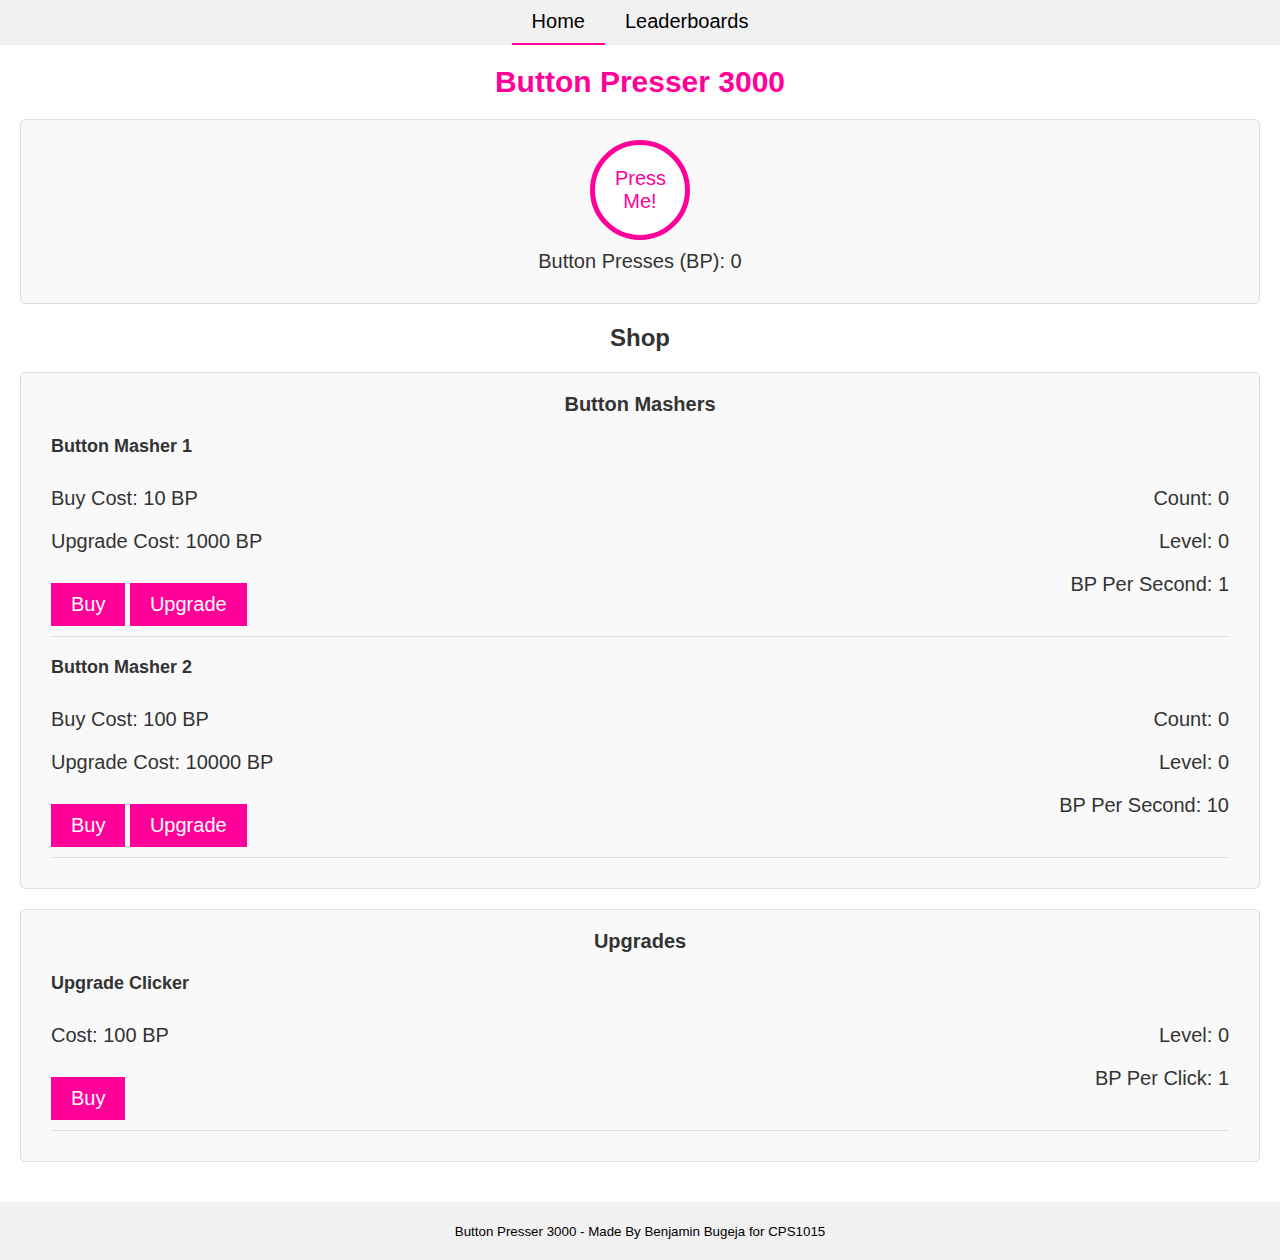
<file: index.html>
<!DOCTYPE html>
<html>
  <head>
    <meta charset="utf-8" />
    <title>Button Presser 3000</title>
    <link rel="stylesheet" href="styles.css" />
    <script src="script.js"></script>
  </head>
  <body>
    <header>
      <nav>
        <ul>
          <li class="active"><a href="index.html">Home</a></li>
          <li><a href="leaderboards.html">Leaderboards</a></li>
        </ul>
      </nav>
    </header>
    <main id="home">
      <h1>Button Presser 3000</h1>
      <section id="button-presser">
        <button id="the-button" onclick="press_button()">Press Me!</button>
        <p>Button Presses (BP): <span id="bps">0</span></p>
      </section>
      <div>
        <h2>Shop</h2>
        <section>
          <h3>Button Mashers</h3>
          <ul class="shop-items">
            <li class="shop-item">
              <h4>Button Masher 1</h4>
              <div class="shop-item-content">
                <div class="shop-item-details">
                  <p>Buy Cost: <span>10</span> BP</p>
                  <p>Upgrade Cost: <span>1000</span> BP</p>
                  <div class="shop-item-actions">
                    <button>Buy</button>
                    <button>Upgrade</button>
                  </div>
                </div>
                <div class="shop-item-stats">
                  <p>Count: <span>0</span></p>
                  <p>Level: <span>0</span></p>
                  <p>BP Per Second: <span>1</span></p>
                </div>
              </div>
            </li>
            <li class="shop-item">
              <h4>Button Masher 2</h4>
              <div class="shop-item-content">
                <div class="shop-item-details">
                  <p>Buy Cost: <span>100</span> BP</p>
                  <p>Upgrade Cost: <span>10000</span> BP</p>
                  <div class="shop-item-actions">
                    <button>Buy</button>
                    <button>Upgrade</button>
                  </div>
                </div>
                <div class="shop-item-stats">
                  <p>Count: <span>0</span></p>
                  <p>Level: <span>0</span></p>
                  <p>BP Per Second: <span>10</span></p>
                </div>
              </div>
            </li>
          </ul>
        </section>
        <section>
          <h3>Upgrades</h3>
          <ul class="shop-items">
            <li class="shop-item">
              <h4>Upgrade Clicker</h4>
              <div class="shop-item-content">
                <div class="shop-item-details">
                  <p>Cost: <span>100</span> BP</p>
                  <div class="shop-item-actions">
                    <button>Buy</button>
                  </div>
                </div>
                <div class="shop-item-stats">
                  <p>Level: <span>0</span></p>
                  <p>BP Per Click: <span>1</span></p>
                </div>
              </div>
            </li>
          </ul>
        </section>
      </div>
    </main>
    <footer>
      <p>
        <small>Button Presser 3000 - Made By Benjamin Bugeja for CPS1015</small>
      </p>
    </footer>
  </body>
</html>
</file>
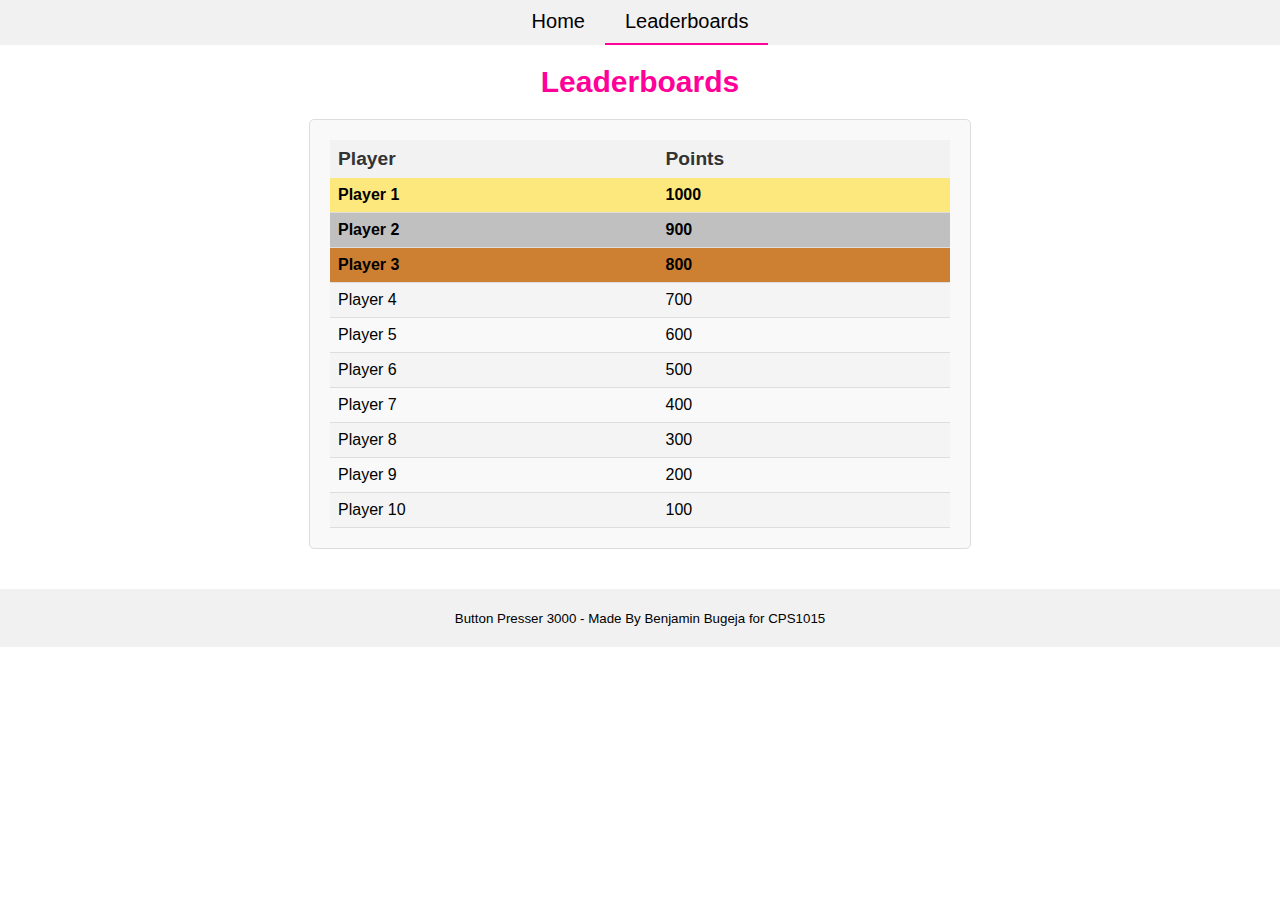
<file: leaderboards.html>
<!DOCTYPE html>
<html>
  <head>
    <meta charset="utf-8" />
    <title>Button Presser 3000</title>
    <link rel="stylesheet" href="styles.css" />
  </head>
  <body>
    <header>
      <nav>
        <ul>
          <li><a href="index.html">Home</a></li>
          <li class="active"><a href="leaderboards.html">Leaderboards</a></li>
        </ul>
      </nav>
    </header>
    <main id="leaderboards">
      <h1>Leaderboards</h1>
      <section>
        <table>
          <tr>
            <th>Player</th>
            <th>Points</th>
          </tr>
          <tr>
            <td>Player 1</td>
            <td>1000</td>
          </tr>
          <tr>
            <td>Player 2</td>
            <td>900</td>
          </tr>
          <tr>
            <td>Player 3</td>
            <td>800</td>
          </tr>
          <tr>
            <td>Player 4</td>
            <td>700</td>
          </tr>
          <tr>
            <td>Player 5</td>
            <td>600</td>
          </tr>
          <tr>
            <td>Player 6</td>
            <td>500</td>
          </tr>
          <tr>
            <td>Player 7</td>
            <td>400</td>
          </tr>
          <tr>
            <td>Player 8</td>
            <td>300</td>
          </tr>
          <tr>
            <td>Player 9</td>
            <td>200</td>
          </tr>
          <tr>
            <td>Player 10</td>
            <td>100</td>
          </tr>
        </table>
      </section>
    </main>
    <footer>
      <p>
        <small>Button Presser 3000 - Made By Benjamin Bugeja for CPS1015</small>
      </p>
    </footer>
  </body>
</html>
</file>
<file: styles.css>
body {
    margin: 0;
    padding: 0;
    font-family: Arial, sans-serif;
}

header {
    background-color: #f1f1f1;
    text-align: center;
    font: 20px Arial, sans-serif;
    display: block;
}

header ul {
    padding: 0;
    display: block;
    margin: 0 auto;
    font-size: 0;
}

header li {
    display: inline-block;
    padding: 0;
    margin: 0;
    list-style-type: none;
    font-size: 20px;
}

header li:hover {
    background-color: #ddd;
}

header li.active {
    color: #000;
    border-bottom: 2px solid #ff0099;
}

header a {
    display: block;
    padding: 10px 20px;
    text-decoration: none;
    color: #000;
}

main {
    padding: 20px;
}

main h1 {
    text-align: center;
    font-size: 30px;
    color: #ff0099;
    margin: 0;
    padding: 0;
}

main h2 {
    text-align: center;
    font-size: 24px;
    color: #333;
    margin: 0;
    padding: 0;
}

main h3 {
    text-align: center;
    font-size: 20px;
    color: #333;
    margin: 0;
    padding: 0;
}


main section {
    margin: 20px 0;
    padding: 20px;
    background-color: #f9f9f9;
    border: 1px solid #ddd;
    border-radius: 5px;
}

main section h4 {
    font-size: 18px;
    color: #333;
    margin: 0 0 20px 0;
    padding: 0;
}

main section ul {
    padding: 0;
    margin: 0;
    list-style-type: none;
}

main section li {
    padding: 10px 0;
    margin: 10px;
    border-bottom: 1px solid #ddd;
}

main p {
    font-size: 20px;
    color: #333;
}

main button {
    padding: 10px 20px;
    background-color: #ff0099;
    color: #fff;
    border: none;
    font-size: 20px;
    cursor: pointer;
}

main button:hover {
    background-color: #ff33cc;
}

main button:active {
    background-color: #cc0077;
}

footer {
    background-color: #f1f1f1;
    text-align: center;
    padding: 10px;
    bottom: 0;
}

#button-presser {
    text-align: center;
}

button#the-button {
    border-radius: 50%;
    width: 100px;
    height: 100px;
    background-color: #fff;
    border: 5px solid #ff0099;
    color: #ff0099;
}

button#the-button:hover {
    color: #fff;
    background-color: #ff33cc;
    border-color: #ff33cc;
}

button#the-button:active {
    background-color: #cc0077;
    border-color: #cc0077;
}

.shop-item {
    display: flex;
    flex-direction: column;
}

.shop-item-content {
    display: flex;
    flex-direction: row;
    flex-grow: 1;
}

.shop-item-details {
    display: flex;
    flex-direction: column;
    justify-content: space-between;
    flex-grow: 1;
}

.shop-item-stats {
    display: flex;
    align-items: flex-end;
    font-size: 0.8rem;
    flex-direction: column;
}

.shop-item-actions {
    margin-top: 20px;
}

p {
    margin: 10px 0;
}

#leaderboards {
    display: flex;
    flex-direction: column;
    align-items: center;
}

#leaderboards table {
    border-collapse: collapse;
    width: 100%;
}

#leaderboards th {
    background-color: #f2f2f2;
    color: #333;
    font-size: 1.2rem;
    padding: 8px;
    text-align: left;
}

#leaderboards td {
    border-bottom: 1px solid #ddd;
    padding: 8px;
    text-align: left;
}

#leaderboards tr:nth-child(2) {
    background-color: rgba(255, 215, 0, 0.5);
    font-weight: bold;
}

#leaderboards tr:nth-child(3) {
    background-color: #c0c0c0;
    font-weight: bold;
}

#leaderboards tr:nth-child(4) {
    background-color: #cd7f32;
    font-weight: bold;
}

tr:nth-child(odd) {
    background-color: #f4f4f4;
}

#leaderboards section {
    margin-top: 20px;
    width: 50%;
}
</file>
